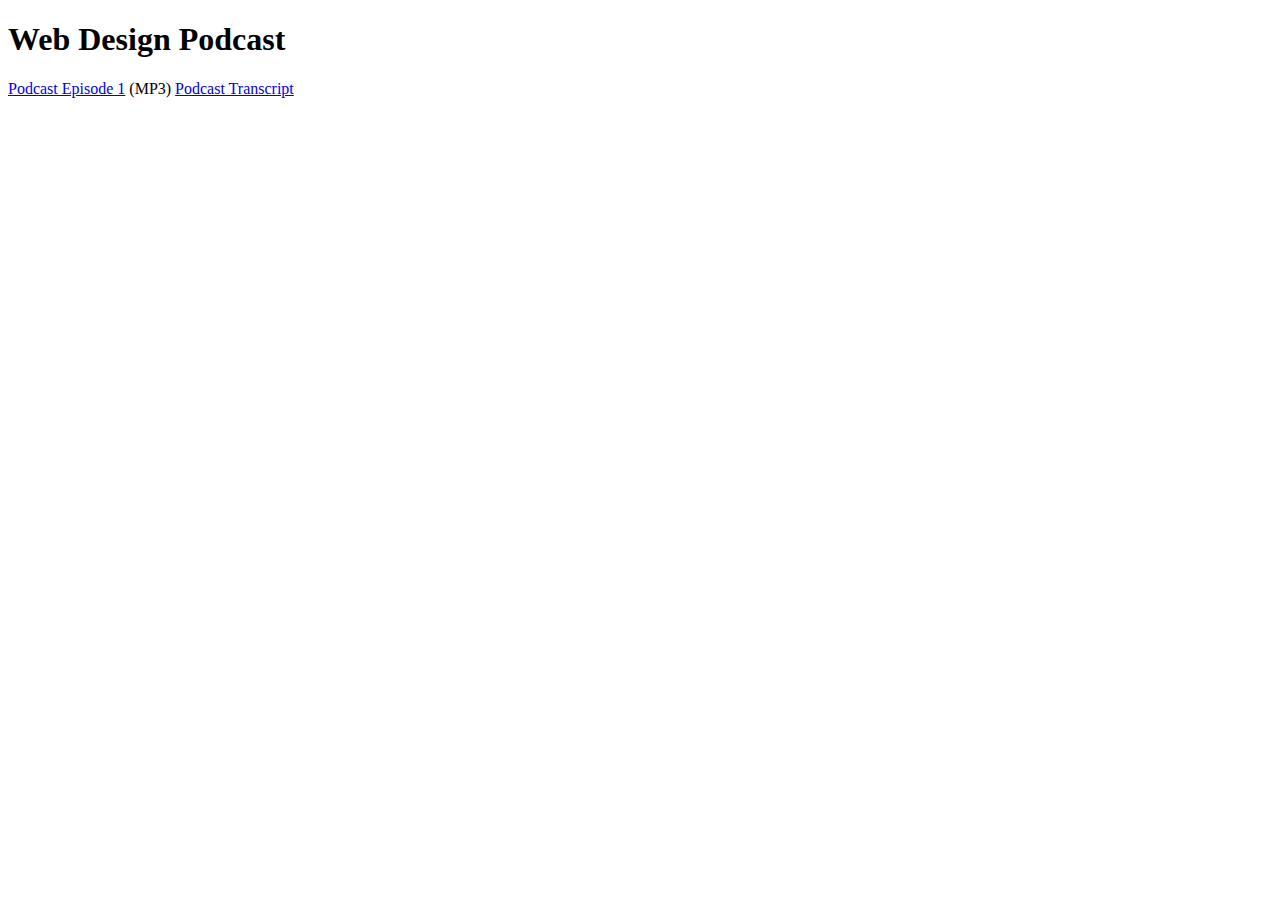
<file: 11.1/Index.html>
<!DOCTYPE html>
<html lang="en">
<head>
    <meta charset="UTF-8">
    <meta name="viewport" content="width=device-width, initial-scale=1.0">
    <title>HOP 11.1</title>
</head>
<body>
    <h1>Web Design Podcast</h1>
    <a href="podcast.mp3"> Podcast Episode 1</a> (MP3)
    <a href=" "podcast.txt">Podcast Transcript</a> 
</body>
</html>
</file>
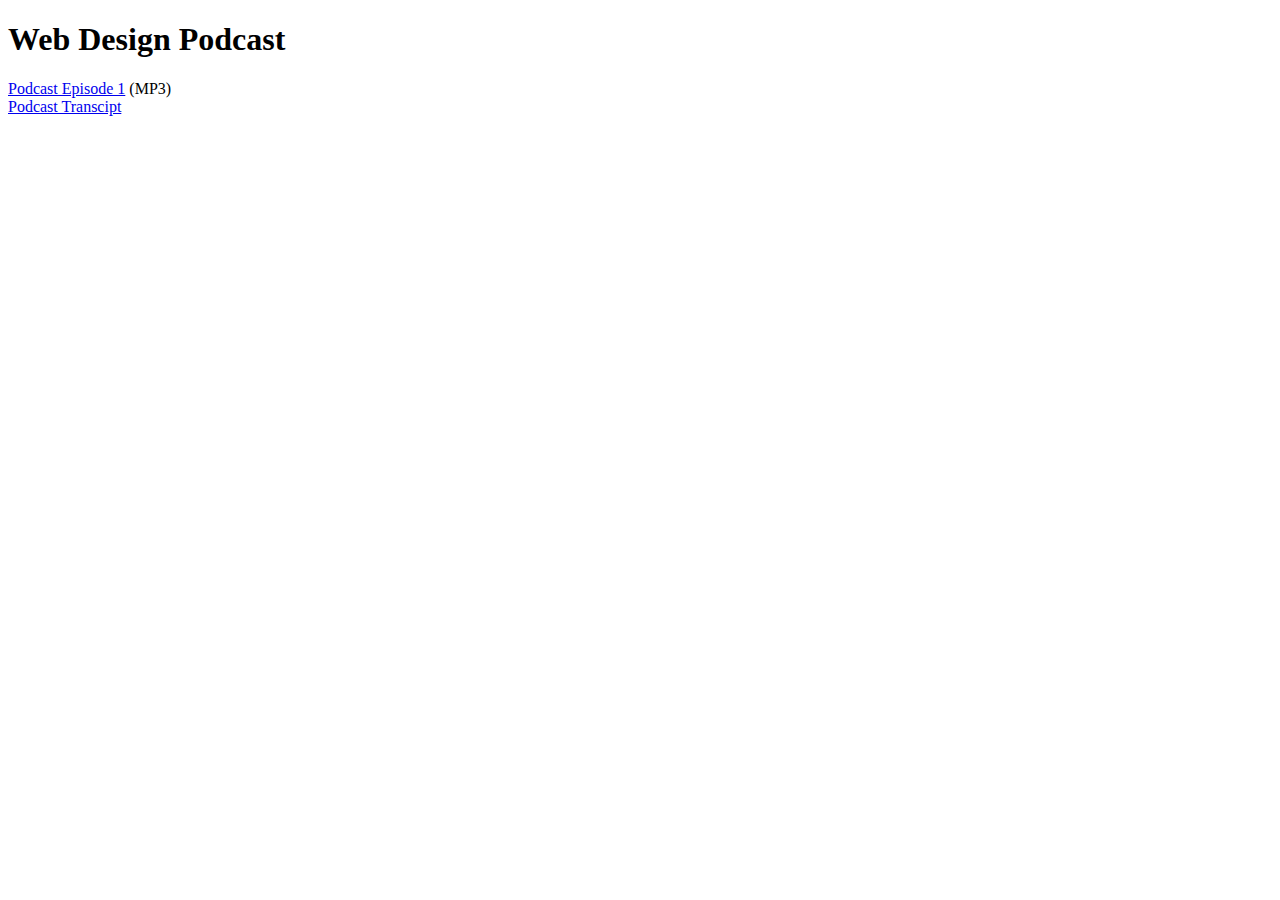
<file: CH11/11.1/index.html>
<!DOCTYPE html>
<html lang="en">
<head>
    <meta charset="UTF-8">
    <meta name="viewport" content="width=device-width, initial-scale=1.0">
    <title>HOP 11.1</title>
</head>
<body>
    <h1>Web Design Podcast</h1>
    <a href="podcast.mp3">Podcast Episode 1</a> (MP3) <br>
    <a href="podcast.txt">Podcast Transcipt</a>
</body>
</html>
</file>
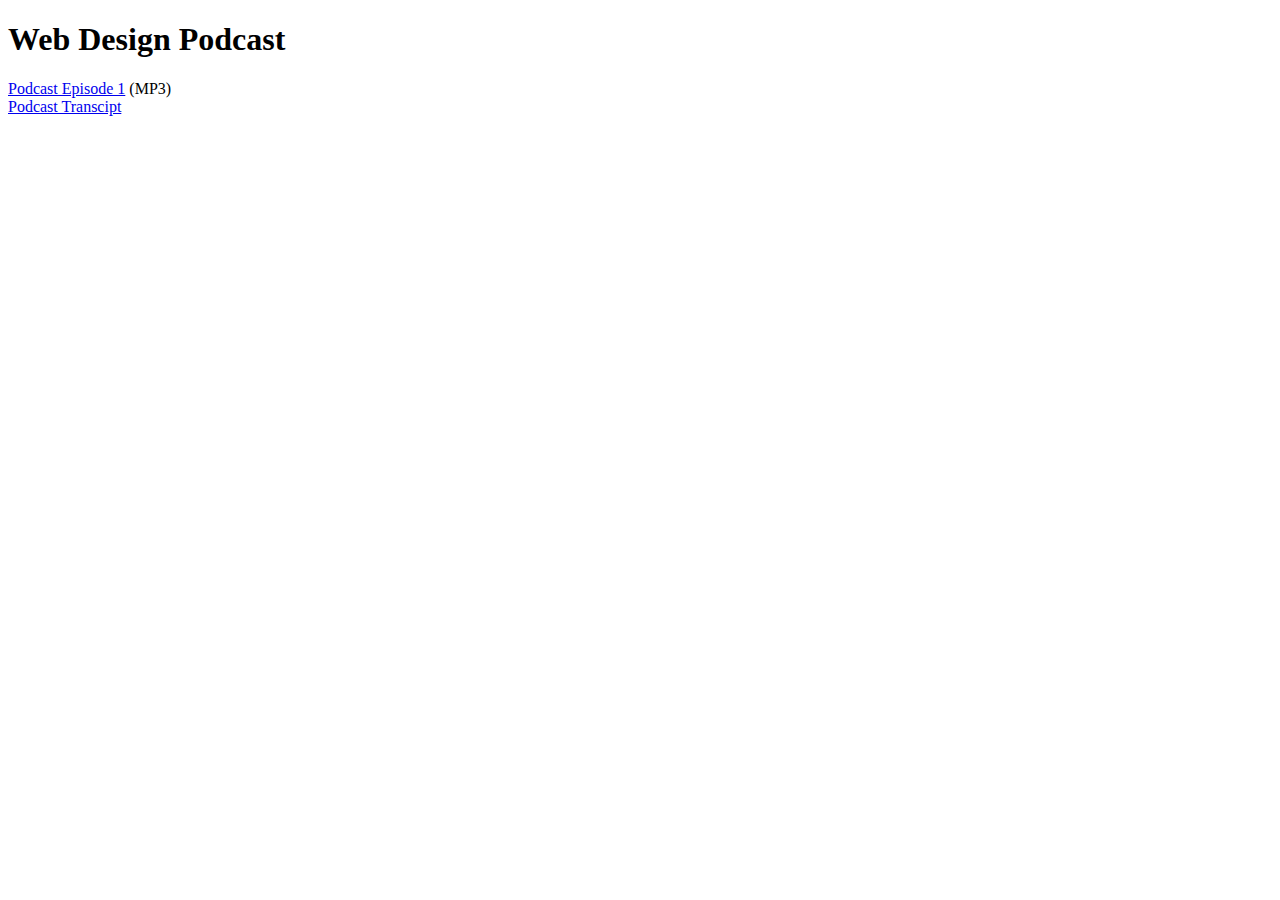
<file: CH11/11.1/Index.html>
<!DOCTYPE html>
<html lang="en">
<head>
    <meta charset="UTF-8">
    <meta name="viewport" content="width=device-width, initial-scale=1.0">
    <title>HOP 11.1</title>
</head>
<body>
    <h1>Web Design Podcast</h1>
    <a href="podcast.mp3">Podcast Episode 1</a> (MP3) <br>
    <a href="podcast.txt">Podcast Transcipt</a>
</body>
</html>
</file>
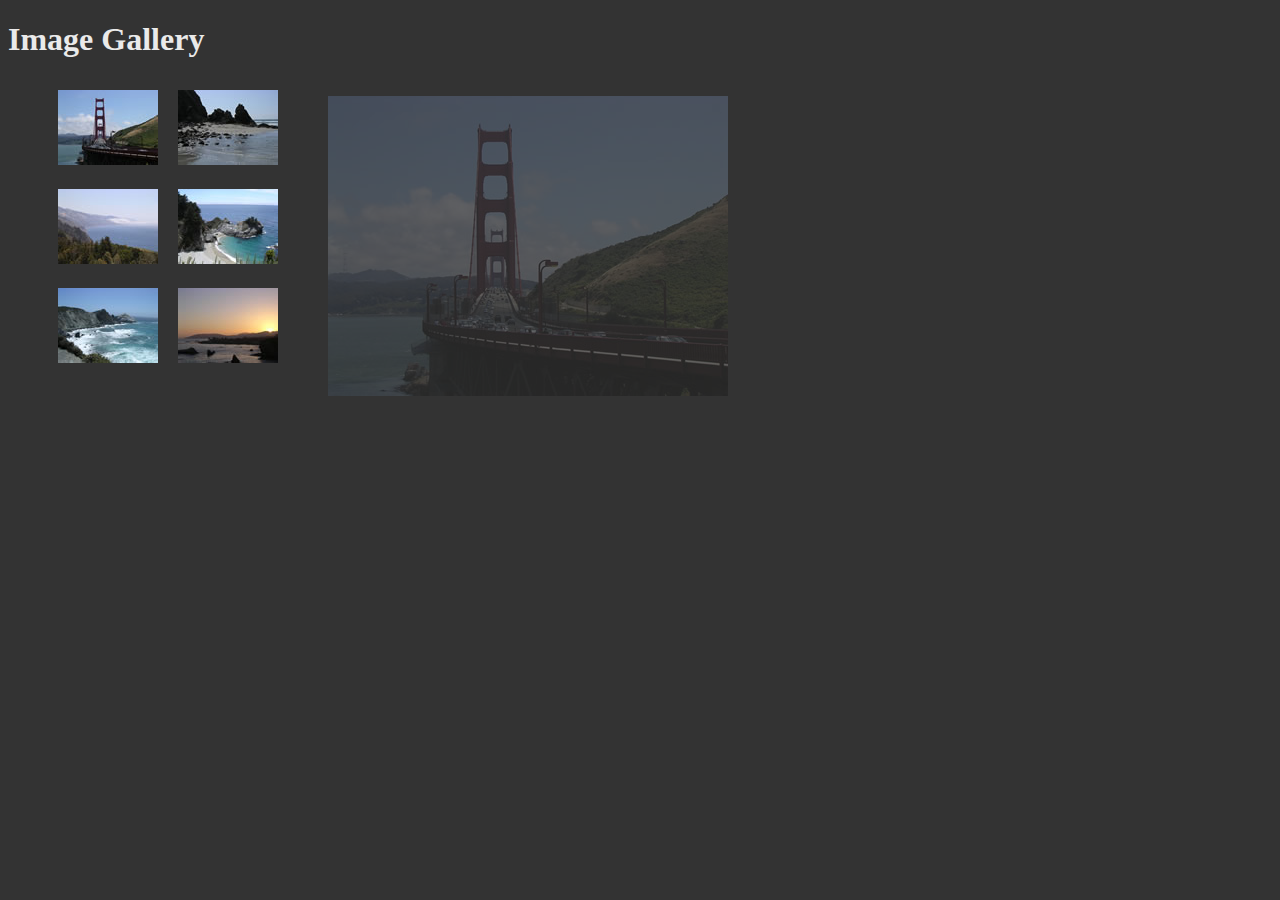
<file: CH11/11.8/index.html>
<!DOCTYPE html>
<html lang="en">
<head>
    <meta charset="UTF-8">
    <meta name="viewport" content="width=device-width, initial-scale=1.0">
    <title>Image Gallery</title>
    <style>
    body {background-color: #333333;
        color: #eaeaea;}
    #gallery {position: relative;}
    figure {position: absolute;
        left: 280px;
        text-align: center;
        opacity: 0.25;}
    #gallery ul {width: 300px;
        list-style: none;}
    #gallery li {display: inline;
        float: left;
        padding: 10px;}
    #gallery img {border: none;}
    #gallery a {text-decoration: none;
        color: #eaeaea;
        font-style: italic;}
    #gallery span {position: absolute;
        left: -1000px;
        opacity: 0;
        transition: opacity 3s ease-in-out;}
    #gallery a:hover span {position: absolute;
        top: 16px; left: 320px;
        text-align: center; opacity: 1;}
    </style>
</head>
<body>
    <h1>Image Gallery</h1>
    <div id="gallery">
        <figure><img src="photo1.jpg"></figure>
        <ul>
            <li>
                <a href="photo1.jpg"><img src="photo1thumb.jpg" width="100" height="75" alt="Golden Gate Bridge">
                <span><img src="photo1.jpg" width="400" height="300" alt="Golden Gate Bridge"><br>Golden Gate Bridge</span></a>
            </li>
            <li>
                <a href="photo2.jpg"><img src="photo2thumb.jpg" width="100" height="75" alt="Rocky Shore">
                <span><img src="photo2.jpg" width="400" height="300" alt="Rocky Shore"><br>Rocky Shore</span></a>
            </li>
            <li>
                <a href="photo3.jpg"><img src="photo3thumb.jpg" width="100" height="75" alt="Forest View">
                <span><img src="photo3.jpg" width="400" height="300" alt="Forest View"><br>Forest View</span></a>
            </li>
            <li>
                <a href="photo4.jpg"><img src="photo4thumb.jpg" width="100" height="75" alt="Forest Shore">
                <span><img src="photo4.jpg" width="400" height="300" alt="Forest Shore"><br>Forest Shore</span></a>
            </li>
            <li>
                <a href="photo5.jpg"><img src="photo5thumb.jpg" width="100" height="75" alt="Cliff Face">
                <span><img src="photo5.jpg" width="400" height="300" alt="Cliff Face"><br>Cliff Face</span></a>
            </li>
            <li>
                <a href="photo6.jpg"><img src="photo6thumb.jpg" width="100" height="75" alt="Sunset Shore">
                <span><img src="photo6.jpg" width="400" height="300" alt="Sunset Shore"><br>Sunset Shore</span></a>
            </li>
        </ul>
    </div>
</body>
</html>
</file>
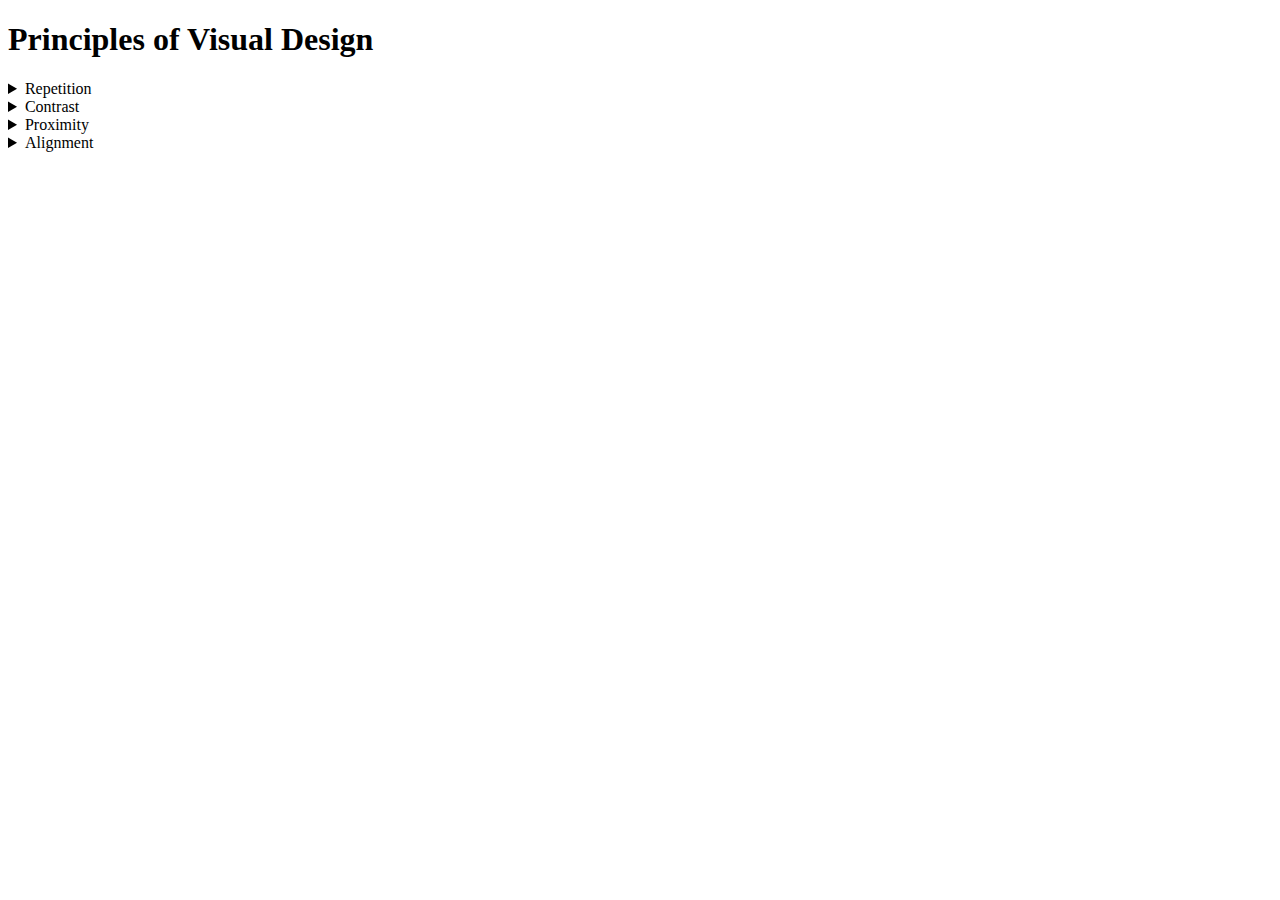
<file: CH11/11.9/index.html>
<!DOCTYPE html>
<html lang="en">
<head>
    <meta charset="UTF-8">
    <meta name="viewport" content="width=device-width, initial-scale=1.0">
    <title>Principles of Visual Design</title>
</head>
<body>
    <h1>Principles of Visual Design</h1>
<details>
    <summary>Repetition</summary>
    <p>Repeat visual components throughout the design</p>
</details>
<details>
    <summary>Contrast</summary>
    <p>Add visual excitement and draw attention</p>
</details>
<details>
    <summary>Proximity</summary>
    <p>Group related items</p>
</details>
<details>
    <summary>Alignment</summary>
    <p>Align elements to create visual unity</p>
</details>
</body>
</html>
</file>
